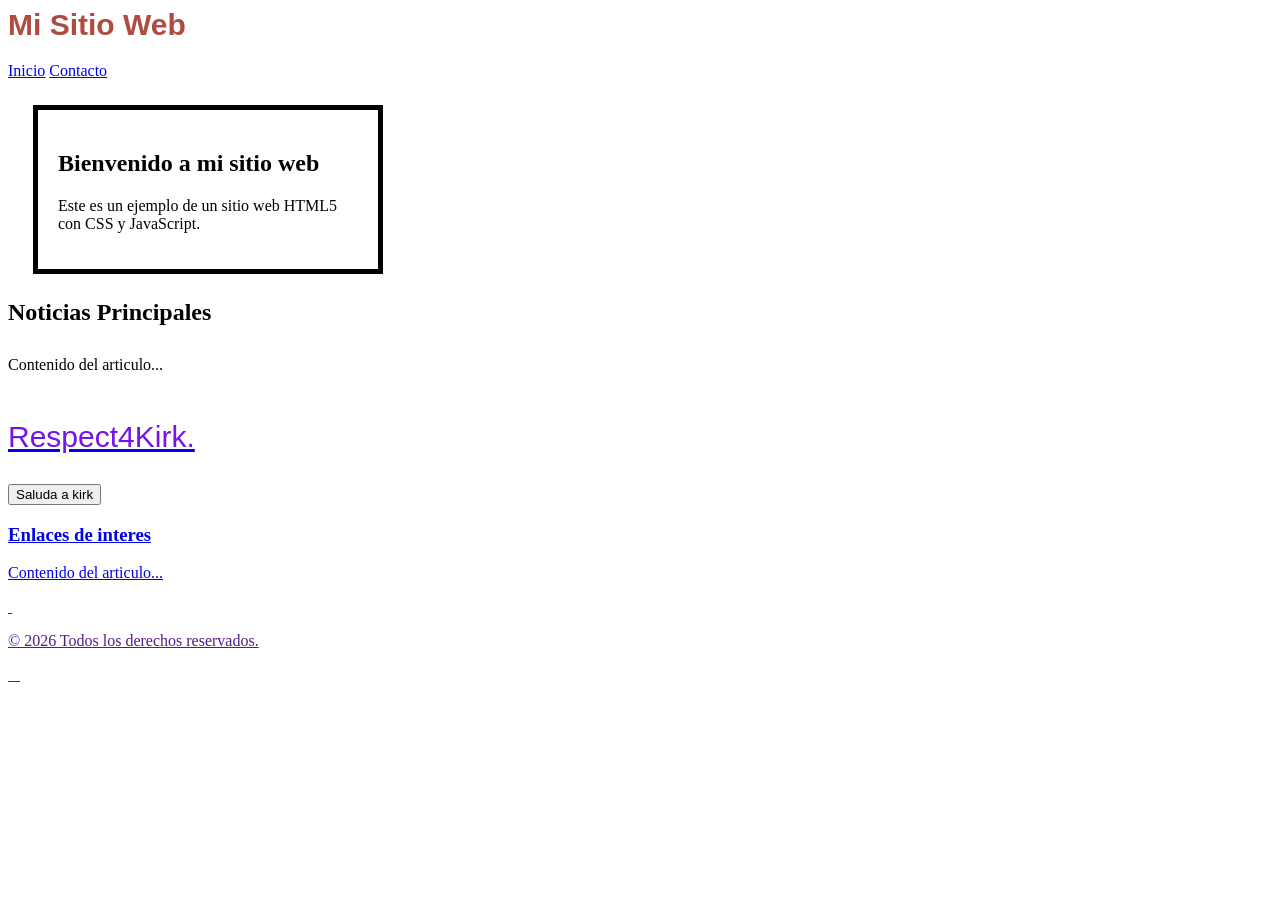
<file: index.html>
<!DOCTYPE htlm>
<html Lang=”es”>
<head>
	<meta charset="UTF-8">
	<title>Mi Sitio Web HTML5</title>
    <link rel="stylesheet" href="style.css">
	<script src="script.js"></script>
</head>

<body>
	<header>
		<h1>Mi Sitio Web</h1>
			<nav>
			<u1>
				<l1><a href="#inicio">Inicio</a></l1>
				<l1><a href="#contacto">Contacto</a><l1>
			</u1>
		</nav>
	</header>	

	<main>
        <div class="box">
            <h2>Bienvenido a mi sitio web</h2>
            <p>Este es un ejemplo de un sitio web HTML5 con CSS y JavaScript.</p>
        </div>
		<section>
			<h2 class="noticias">Noticias Principales</h2>
			<article>
				<h3 id="saludo"></h3>	
				<p>Contenido del articulo...</p>
				<img><a href="https://encrypted-tbn0.gstatic.com/images?q=tbn:ANd9GcS1KGMMqTI7ZKYXiqFl8TLKDYmV-ObY29i_zeAMFn2qftQF4Ojw0EjvQGs&s=10"></img>
				<p id="saludo">Respect4Kirk.</p>
				<button type="button" onclick="myFunction()">Saluda a kirk</button>
				</script>
			</article>
		</section>

		<aside>
			<article>
				<h3>Enlaces de interes</h3>
				<p>Contenido del articulo...</p>
				<img><a href=""></img>
				<img><a href=""></img>
		</aside>
	</main>


	<footer>
		<p>&copy; 2026 Todos los derechos reservados. </p>
		<img><a href=""></img>
		<img><a href=""></img>
		<img><a href=""></img>
		<img><a href=""></img>
	</footer>
</body>
</html>
</file>
<file: style.css>
.box{
    width: 300px;
    padding: 20px;
    border: 5px solid #000000;
    margin: 25px;
    background-color: rgb(255, 255, 255);
}
h1{
    color:rgb(174, 76, 65);
    font-size:30px;
    font-family: MONSERRAT, sans-serif; 
}
.noticias h2{
    color:rgb(197, 171, 25);
    font-size:25px;
    font-family: MONSERRAT, sans-serif;
}
#saludo{
    color:rgb(115, 21, 229);
    font-size:30px;
    font-family: MONSERRAT, sans-serif;
}
</file>
